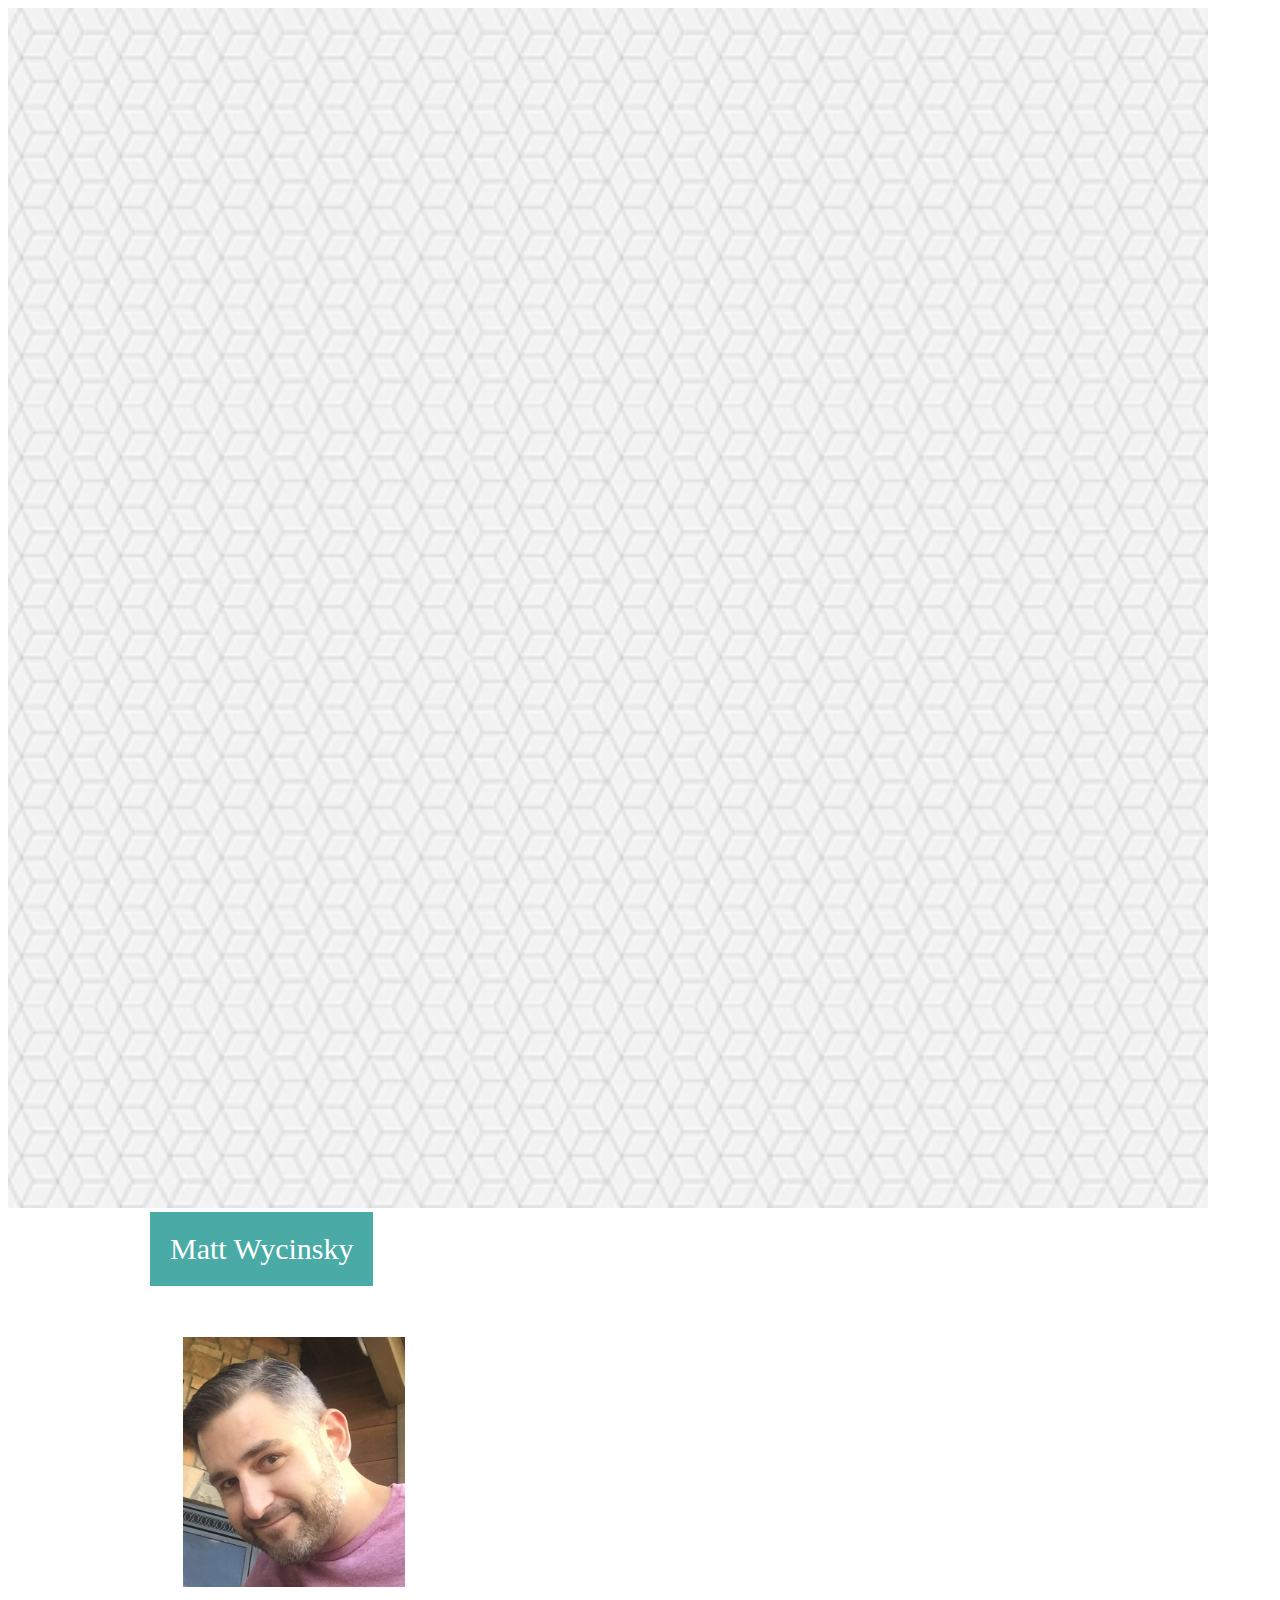
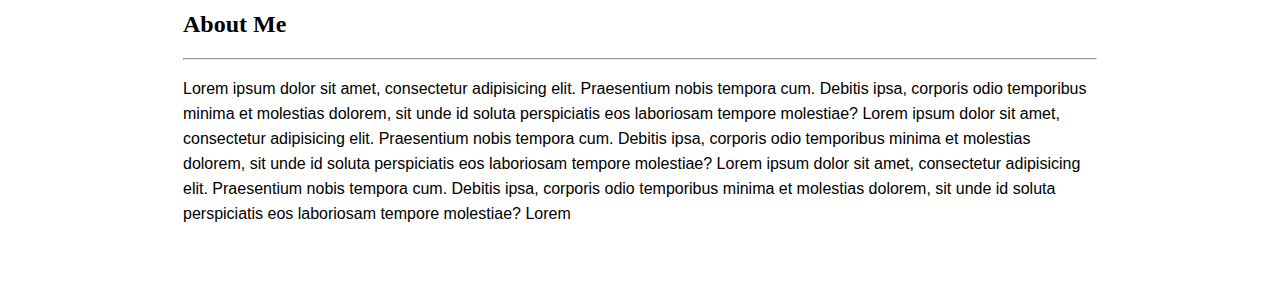
<file: index.html>
<!DOCTYPE html>
<html lang="en">

<head>
    <meta charset="UTF-8">
    <meta name="viewport" content="width=device-width, initial-scale=1.0">
    <meta http-equiv="X-UA-Compatible" content="ie=edge">
    <title>My Bio</title>

    <link rel="stylesheet" type="text/css" href="assets/css/style.css">

</head>

<body>

    <img id="background" src="assets/images/qbkls.png" alt="gray background">

    <div class="header">
        <span>Matt Wycinsky</span>
    </div>

    <div class="content">


        <img id="me" src="assets/images/LI-pic-rev1 2.jpg" alt="Matt Wycinsky">

        
        
        <h2>About Me</h2>

        <hr>

        <p>Lorem ipsum dolor sit amet, consectetur adipisicing elit. Praesentium nobis tempora cum. Debitis ipsa, corporis odio
            temporibus minima et molestias dolorem, sit unde id soluta perspiciatis eos laboriosam tempore molestiae? Lorem
            ipsum dolor sit amet, consectetur adipisicing elit. Praesentium nobis tempora cum. Debitis ipsa, corporis odio
            temporibus minima et molestias dolorem, sit unde id soluta perspiciatis eos laboriosam tempore molestiae? Lorem
            ipsum dolor sit amet, consectetur adipisicing elit. Praesentium nobis tempora cum. Debitis ipsa, corporis odio
            temporibus minima et molestias dolorem, sit unde id soluta perspiciatis eos laboriosam tempore molestiae? Lorem
        
        </p>
    </div>
</body>

</html>
</file>
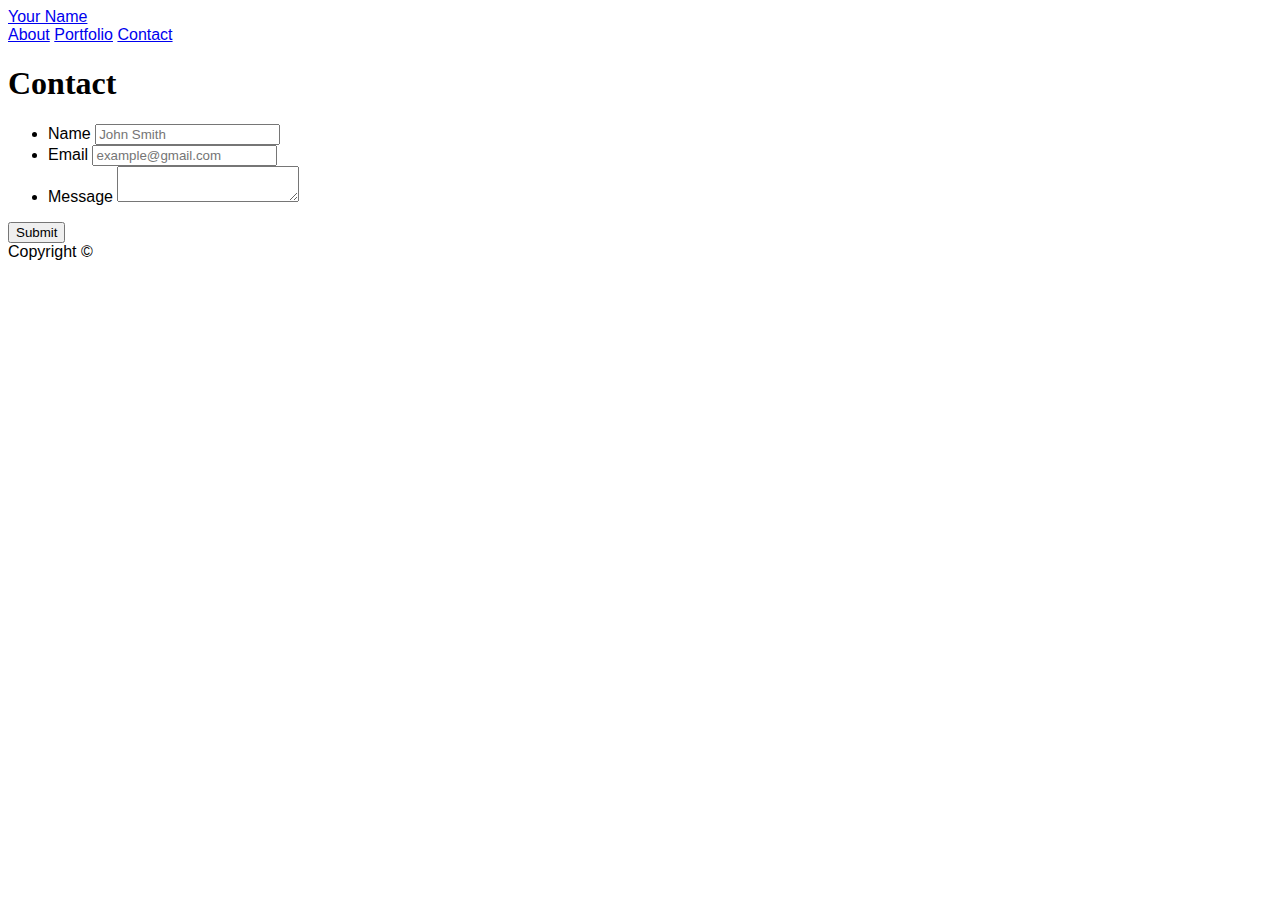
<file: contactsol.html>
<!doctype html>
<html lang="en-us">

<head>
  <meta charset="UTF-8">
  <title>Contact | Your Name</title>
  <link rel="stylesheet" type="text/css" href="assets/css/style.css">
</head>

<body>

  <header id="masthead">
    <div class="container">
      <a href="index.html" id="logo">Your Name</a>
      <nav>
        <a href="index.html">About</a>
        <a href="portfolio.html">Portfolio</a>
        <a href="contact.html">Contact</a>
      </nav>
    </div>
  </header>

  <div id="main-container" class="container">
    <section class="main-section">
      <h1>Contact</h1>

      <form id="contact-form">
        <ul>
          <li>
            <label for="name">Name</label>
            <input type="text" id="name" name="name" placeholder="John Smith" required="required">
          </li>
          <li>
            <label for="email">Email</label>
            <input type="email" id="email" name="email" placeholder="example@gmail.com" required="required">
          </li>
          <li>
            <label for="message">Message</label>
            <textarea id="message" name="message" required="required"></textarea>
          </li>
        </ul>
        <input type="submit">
      </form>

    </section>

  </div>

  <footer>
    <div class="container">
      Copyright &copy; 
    </div>
  </footer>
</body>

</html>
</file>
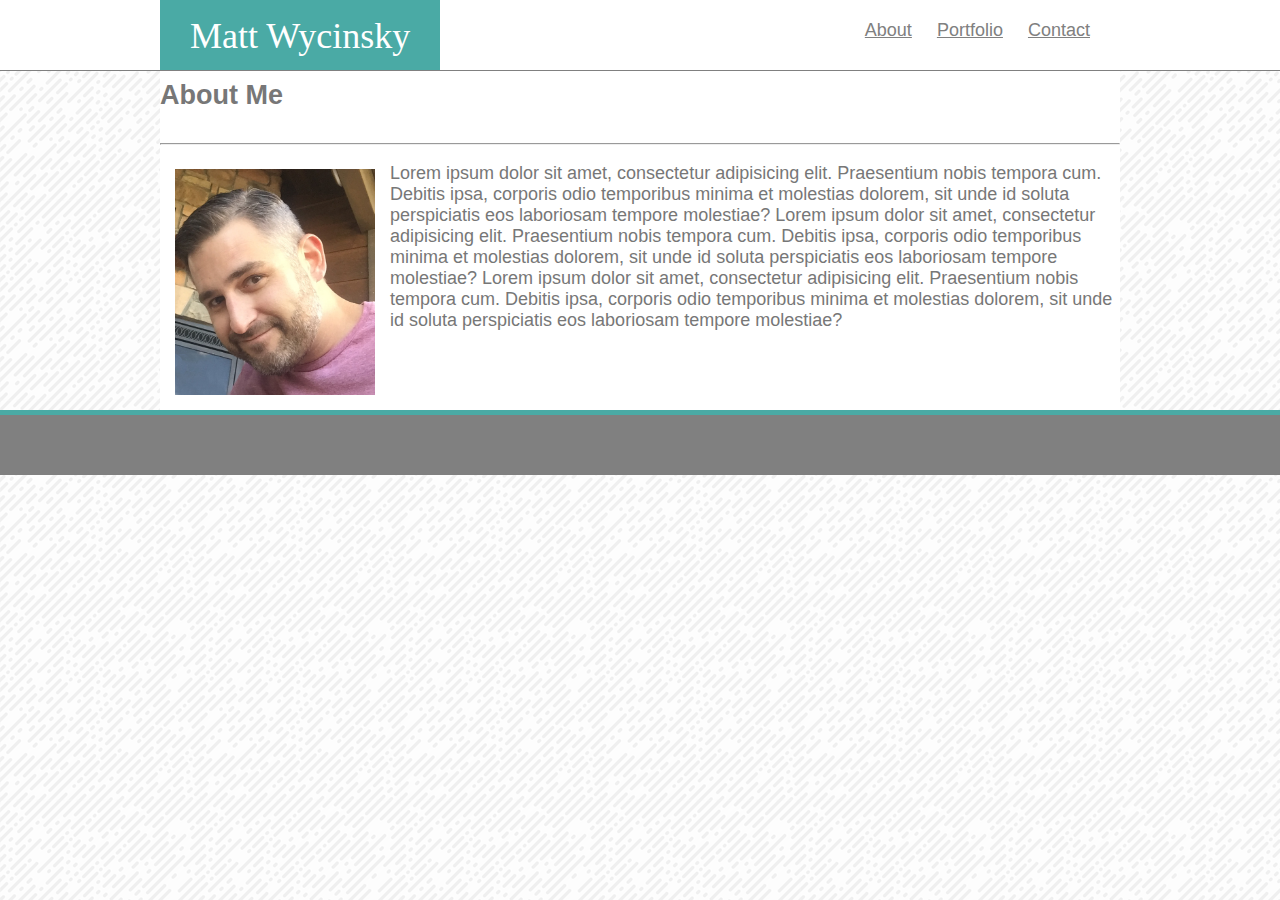
<file: index2.html>
<!DOCTYPE html>
<html lang="en">

<head>
    <meta charset="UTF-8">
    <meta name="viewport" content="width=device-width, initial-scale=1.0">
    <meta http-equiv="X-UA-Compatible" content="ie=edge">
    <title>Matt Wycinsky</title>
    <link rel="stylesheet" type="text/css" href="assets/css/style2.css">
</head>

<body>
    <section class="navbar">
        <div class="navwrapper clearfix">
            <div id="name">
            Matt Wycinsky
        </div>
        <section class="buttons">
            <a href="index.html">About</a>
            <a href="portfolio.html">Portfolio</a>
            <a href="contact.html">Contact</a>
        </section>
    </div>
    </section>



    <section class="content clearfix">

        <h2>About Me</h2>
        <hr>
        <img id="me" src="assets/images/LI-pic-rev1 2.jpg" alt="Matt Wycinsky">
        <p>
            Lorem ipsum dolor sit amet, consectetur adipisicing elit. Praesentium nobis tempora cum. Debitis ipsa, corporis odio temporibus
            minima et molestias dolorem, sit unde id soluta perspiciatis eos laboriosam tempore molestiae? Lorem ipsum dolor
            sit amet, consectetur adipisicing elit. Praesentium nobis tempora cum. Debitis ipsa, corporis odio temporibus
            minima et molestias dolorem, sit unde id soluta perspiciatis eos laboriosam tempore molestiae? Lorem ipsum dolor
            sit amet, consectetur adipisicing elit. Praesentium nobis tempora cum. Debitis ipsa, corporis odio temporibus
            minima et molestias dolorem, sit unde id soluta perspiciatis eos laboriosam tempore molestiae?
        </p>





    </section>



    <div id="footer">

    </div>


</body>

</html>
</file>
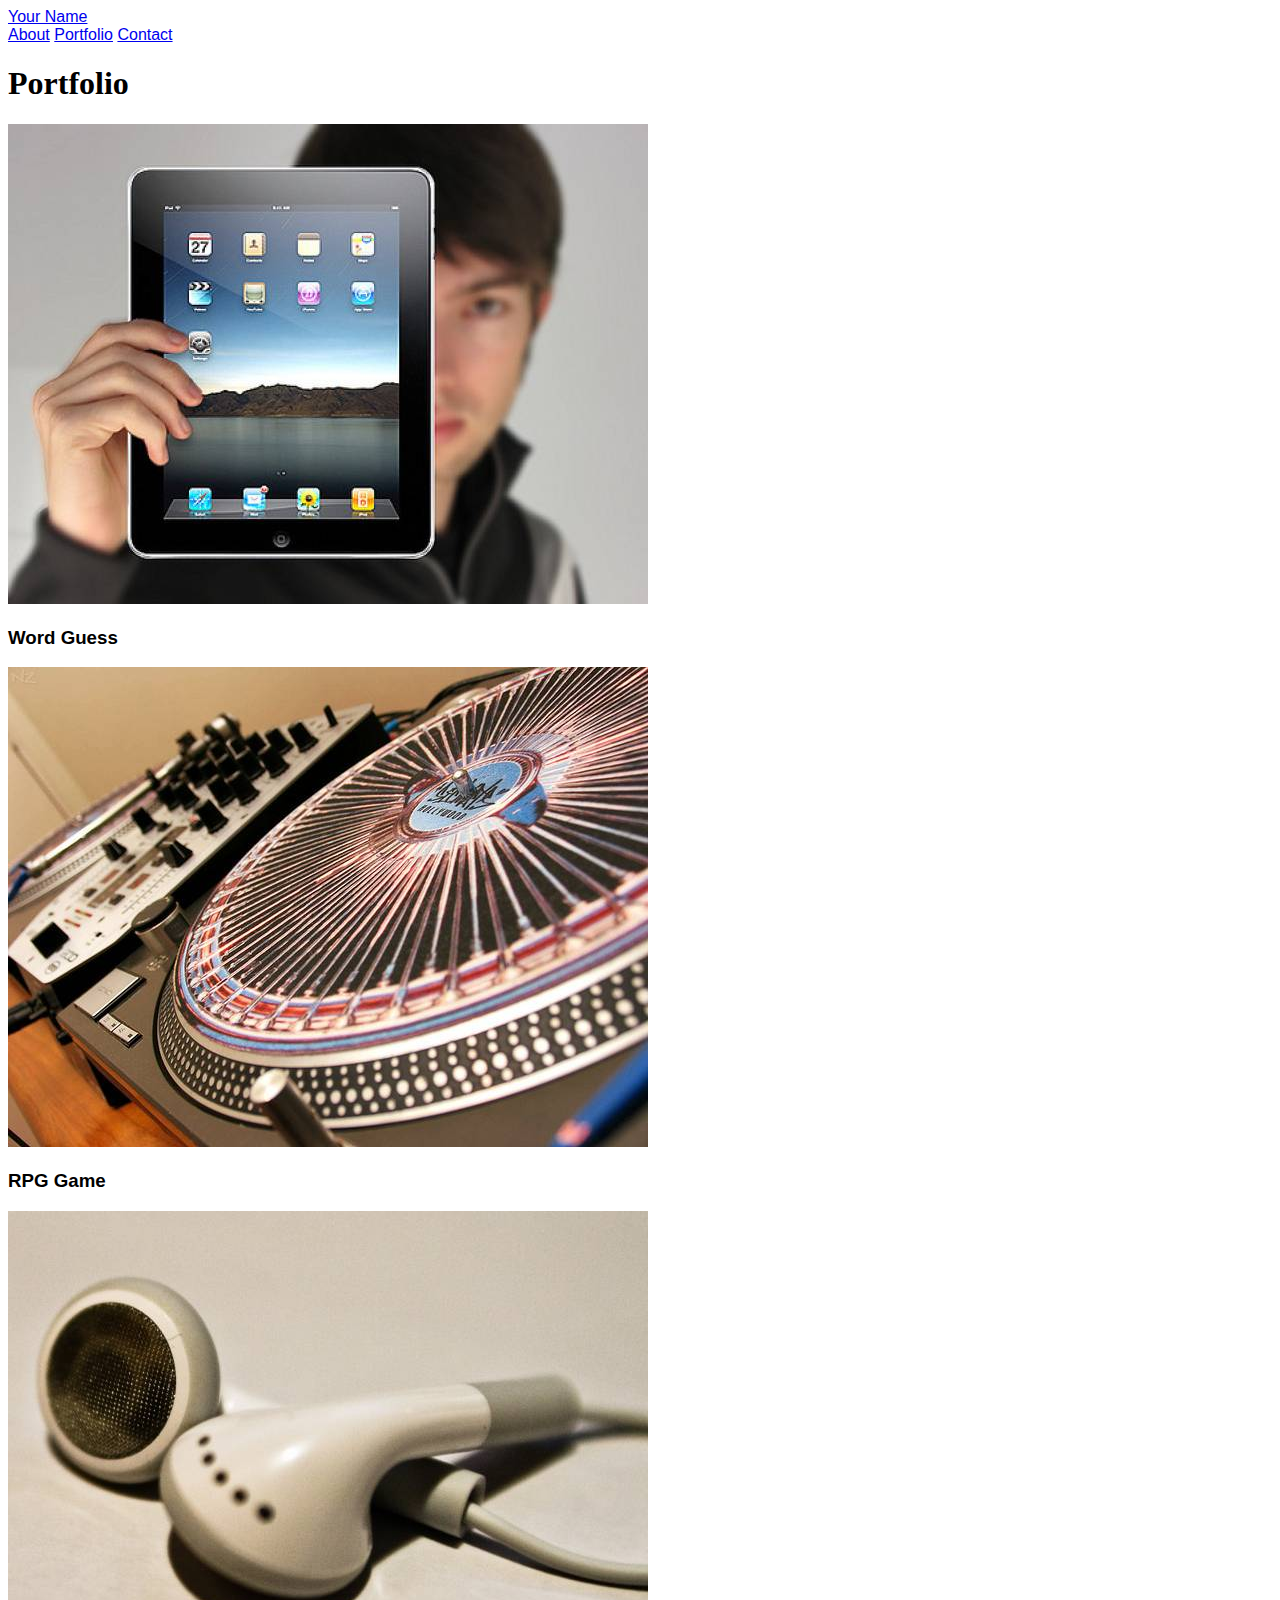
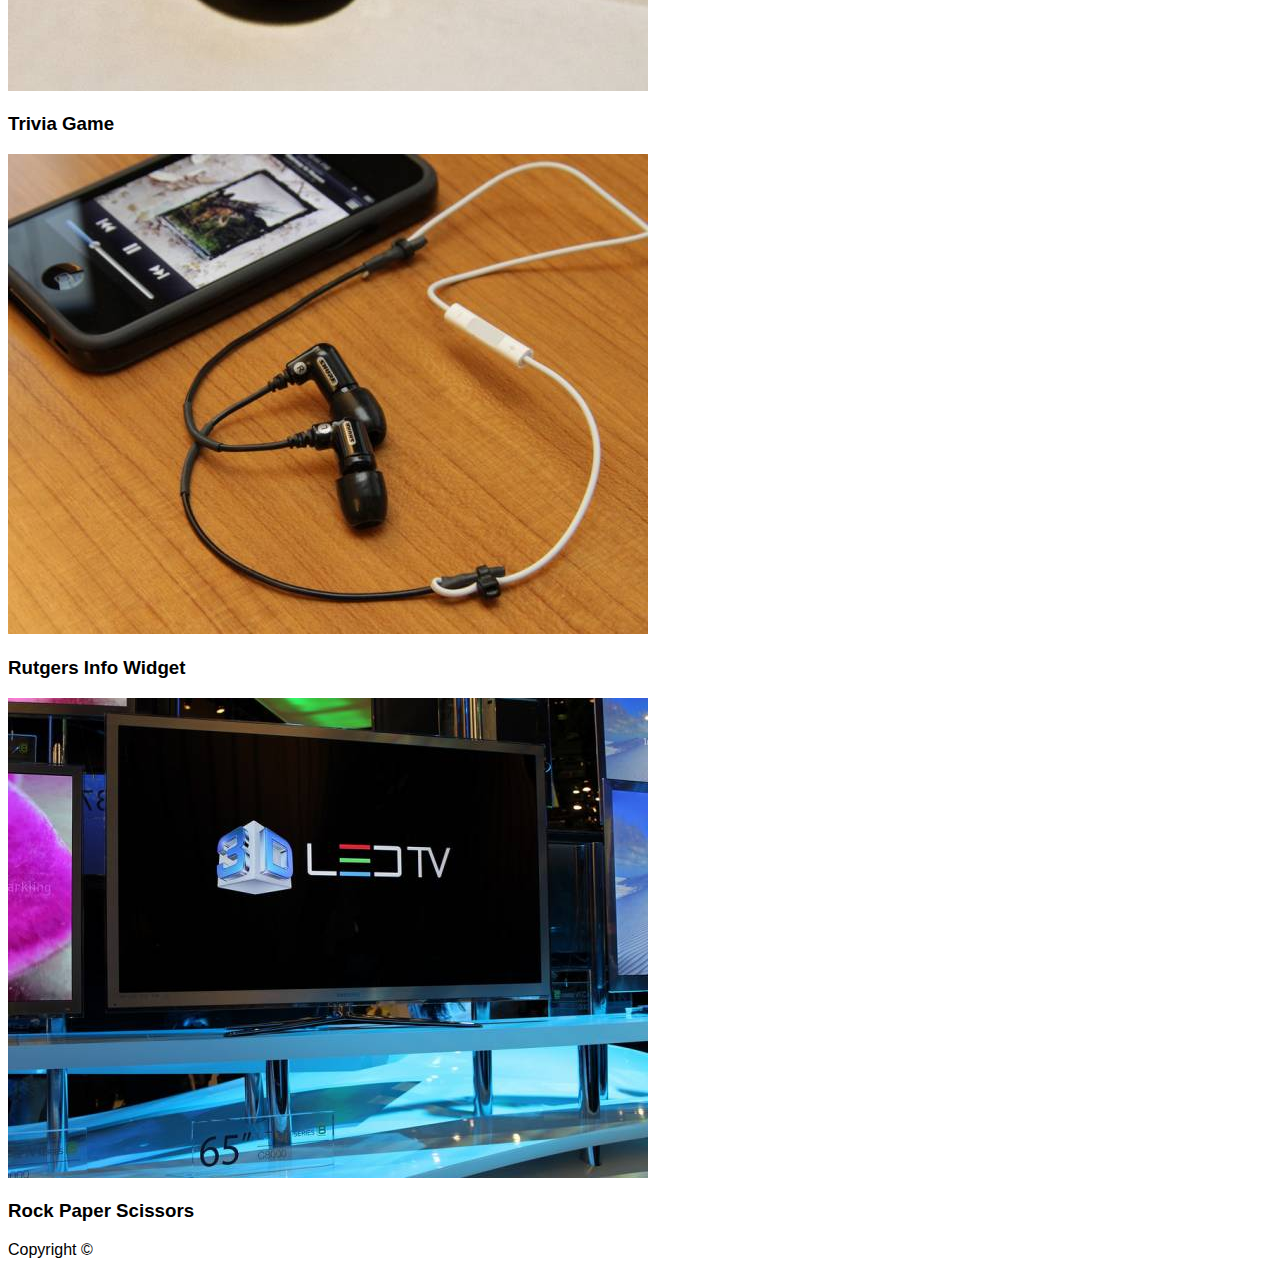
<file: portfoliosol.html>
<!doctype html>
<html lang="en-us">

<head>
  <meta charset="UTF-8">
  <title>Portfolio | Your Name</title>
  <link rel="stylesheet" type="text/css" href="assets/css/style.css">
</head>

<body>

  <header id="masthead">
    <div class="container">
      <a href="index.html" id="logo">Your Name</a>
      <nav>
        <a href="index.html">About</a>
        <a href="portfolio.html">Portfolio</a>
        <a href="contact.html">Contact</a>
      </nav>
    </div>
  </header>

  <div id="main-container" class="container">
    <section class="main-section">
      <h1>Portfolio</h1>

      <div class="work">
        <img src="assets/images/technics-q-c-640-480-1.jpg" alt="Word Guess">
        
        <h3>Word Guess</h3>
      </div>
      <div class="work">
        <img src="assets/images/technics-q-c-640-480-2.jpg" alt="RPG Game">

        <h3>RPG Game</h3>
      </div>
      <div class="work">
        <img src="assets/images/technics-q-c-640-480-5.jpg" alt="Trivia Game">

        <h3>Trivia Game</h3>
      </div>
      <div class="work">
        <img src="assets/images/technics-q-c-640-480-7.jpg" alt="Rutgers Info Widget">

        <h3>Rutgers Info Widget</h3>
      </div>
      <div class="work">
        <img src="assets/images/technics-q-c-640-480-9.jpg" alt="Rock Paper Scissors">

        <h3>Rock Paper Scissors</h3>
      </div>

    </section>

  </div>

  <footer>
    <div class="container">
      Copyright &copy; 
    </div>
  </footer>
</body>

</html>
</file>
<file: assets/css/style.css>
.header {
    height:75px;
    background-color:#ffffff;
}

p {
    line-height: 25px;
}

h1, h2 {
    font-family:Georgia, 'Times New Roman', Times, serif;
}

body {
    font-family:Arial, Helvetica, sans-serif;
    /* This is the background color I had in that worked w/ layout.  Putting in the background pic fucks it up */
    /* background-color:#dddddd; */
    
}

#background {
    width:1200px;
}

#me {
    height:250px;
}

span {
    font-family: Georgia, 'Times New Roman', Times, serif;
    left:150px;
    padding:20px;
    background-color:#4aaaa5;
    color:#ffffff;
    position: absolute;
    font-size:30px;
}


.content {
    
    margin:25px 150px;
    
    padding:25px;
    background-color:#ffffff;
}
</file>
<file: assets/css/style2.css>
body {
    font-family: Arial, Helvetica, sans-serif;
    font-size: 18px;
    color:#777;
    background: url(../images/funky-lines.png);
    margin:0;
}


.navbar {
    height: 70px;
    background-color: white;
    border-bottom: solid gray 1px;
    position: fixed;
    z-index: 9;
    width:100%;
    overflow: auto;
    top: 0;

}

.navwrapper {
    width: 960px;
    margin:0 auto;
}

#name   {
    background-color: #4aaaa5;
    font: 36px bold;
    color: white;
    height:70px;
    width:250px;
    padding:15px 0 0 30px;
    
    float: left;
}

.buttons    {
    float:right;
    padding:20px;
    text-decoration: none;
    
}

h2  {
    padding:10px 0;

}

a:link {
    color: gray;
    margin: 10px;
}


.content {

    width:100%;
    max-width: 960px;
    margin: 70px auto 0;
    background-color: white;

}

.clearfix::after    {
    clear:both;
    display:block;
    content:"";
}

#background  {
    width: 100%;
    position:fixed;
    
}


#me {
    width: 200px;
    float: left;
    margin: 15px;

}

#footer {
    height: 60px;
    background-color: gray;
    border: 5px;
    border-top: 5px solid #4aaaa5;
    
}
</file>
